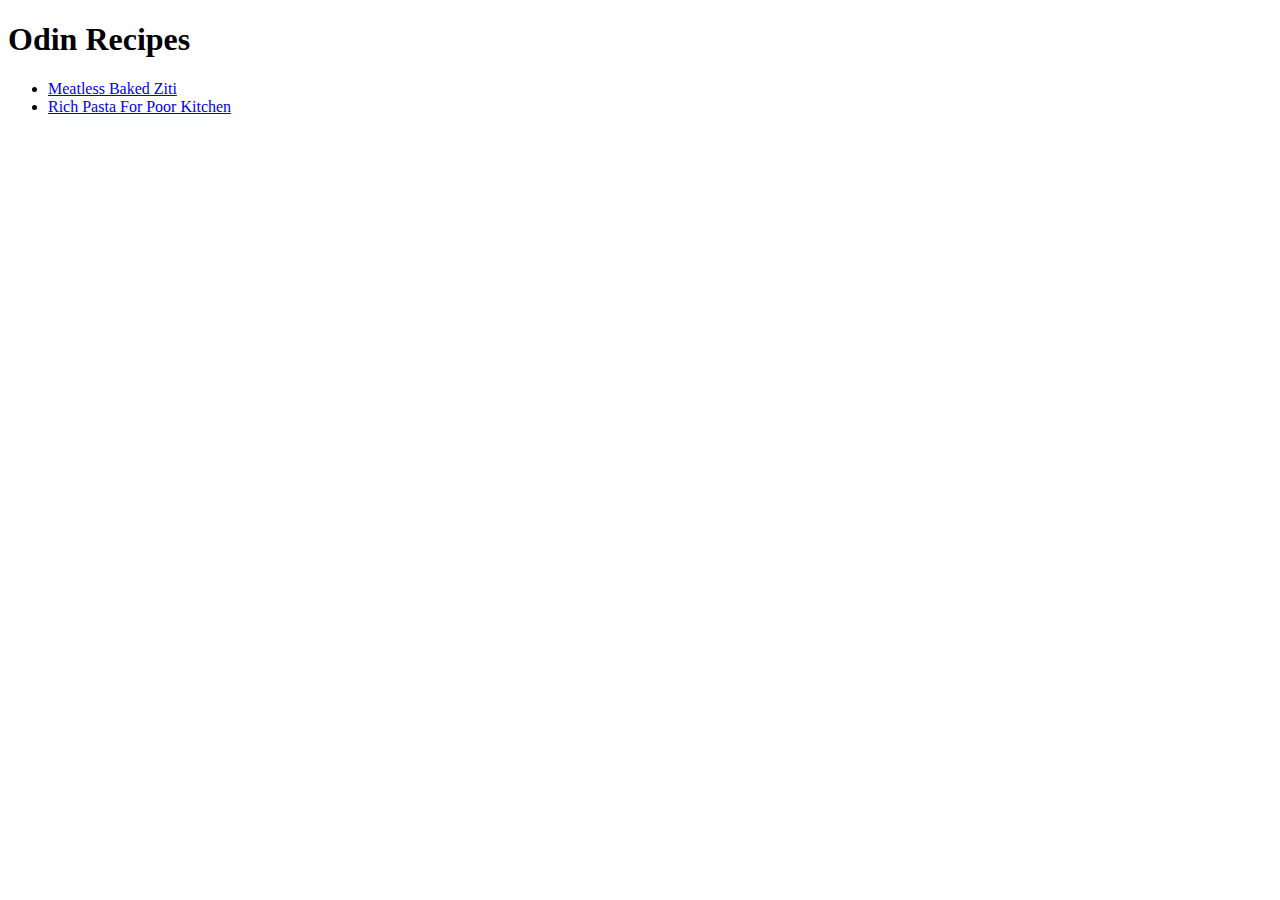
<file: index.html>
<!DOCTYPE html>
<html lang="en">

<head>
    <meta charset="UTF-8">
    <meta http-equiv="X-UA-Compatible" content="IE=edge">
    <meta name="viewport" content="width=device-width, initial-scale=1.0">
    <title>Odin Recipes</title>
</head>

<body>
    <h1>Odin Recipes</h1>
    <ul>
        <li> <a href="./recipes/meatless-ziti.html">Meatless Baked Ziti</a>
        </li>
        <li> <a href="./recipes/rich-pasta-for-poor-kitchen.html">Rich Pasta For Poor Kitchen</a>
        </li>
    </ul>
</body>

</html>
</file>
